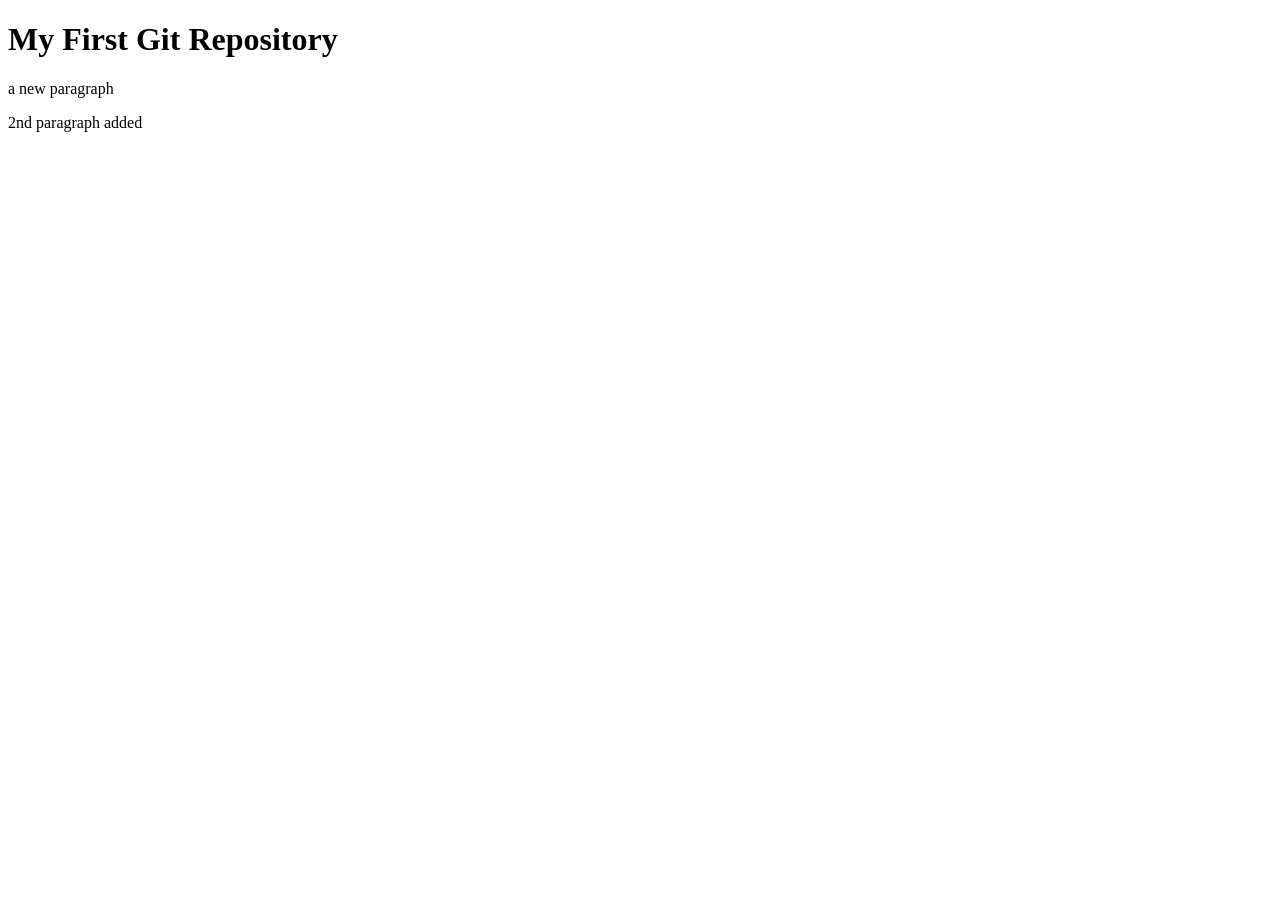
<file: index.html>
<!DOCTYPE html PUBLIC "-//W3C//DTD XHTML 1.0 Transitional//EN"
"http://www.w3.org/TR/xhtml1/DTD/xhtml1-transitional.dtd">

<html xmlns="http://www.w3.org/1999/xhtml">

<head>
<title>myfirstGitRepository</title>
<meta name="author" content="Dishan" />
<meta http-equiv="content-type" content="text/html;charset=utf-8" />
<script type="text/javascript"></script>
</head> 

<body> 

<h1>My First Git Repository </h1>

<p>a new paragraph</p>
<p>2nd paragraph added</p>


</body>
</html>
</file>
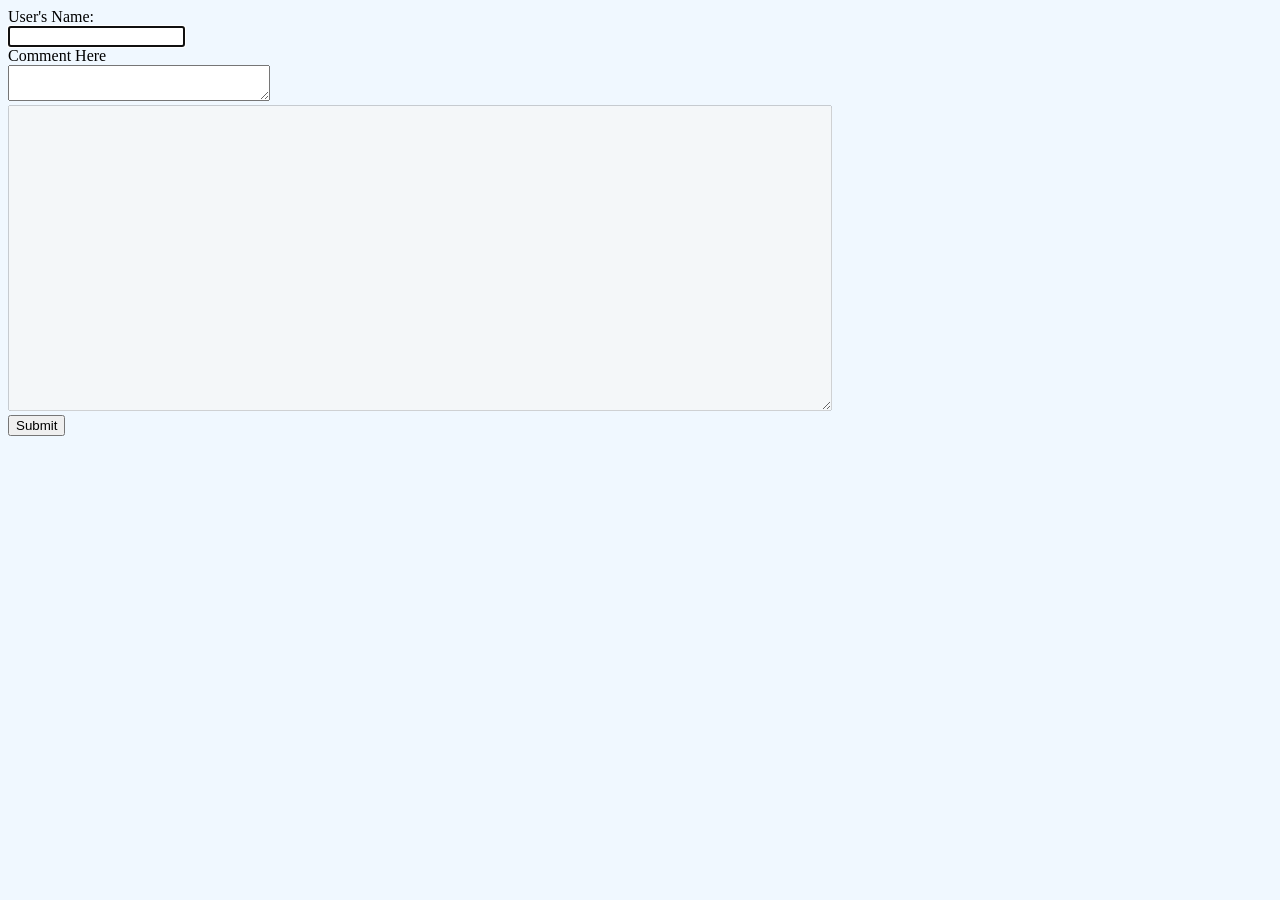
<file: SampleProjects/EndPoints/index.html>
<!DOCTYPE html>

<html lang="en">

<head>
    <meta charset="UTF-8">
    <title>Happy Practicing</title>
    <link rel="stylesheet" href="Styles.css">
</head>

<body>

<form method="post" action="BackendPHP.php">
    User's Name:<br />
    <input type="text" id="username" name="username1"  autofocus/><br />
    Comment Here<br />
    <textarea id="inputComment" name="inputComment1" cols="30" rows="2" ></textarea><br/>
    <textarea id="displayComment" name="displayComment1" cols="100" rows="20" disabled ></textarea><br />
    <button type="button" id="btn">Submit</button>
</form>

<p id="message"></p>

<script src="JavaScript.js"></script>
</body>

</html>
</file>
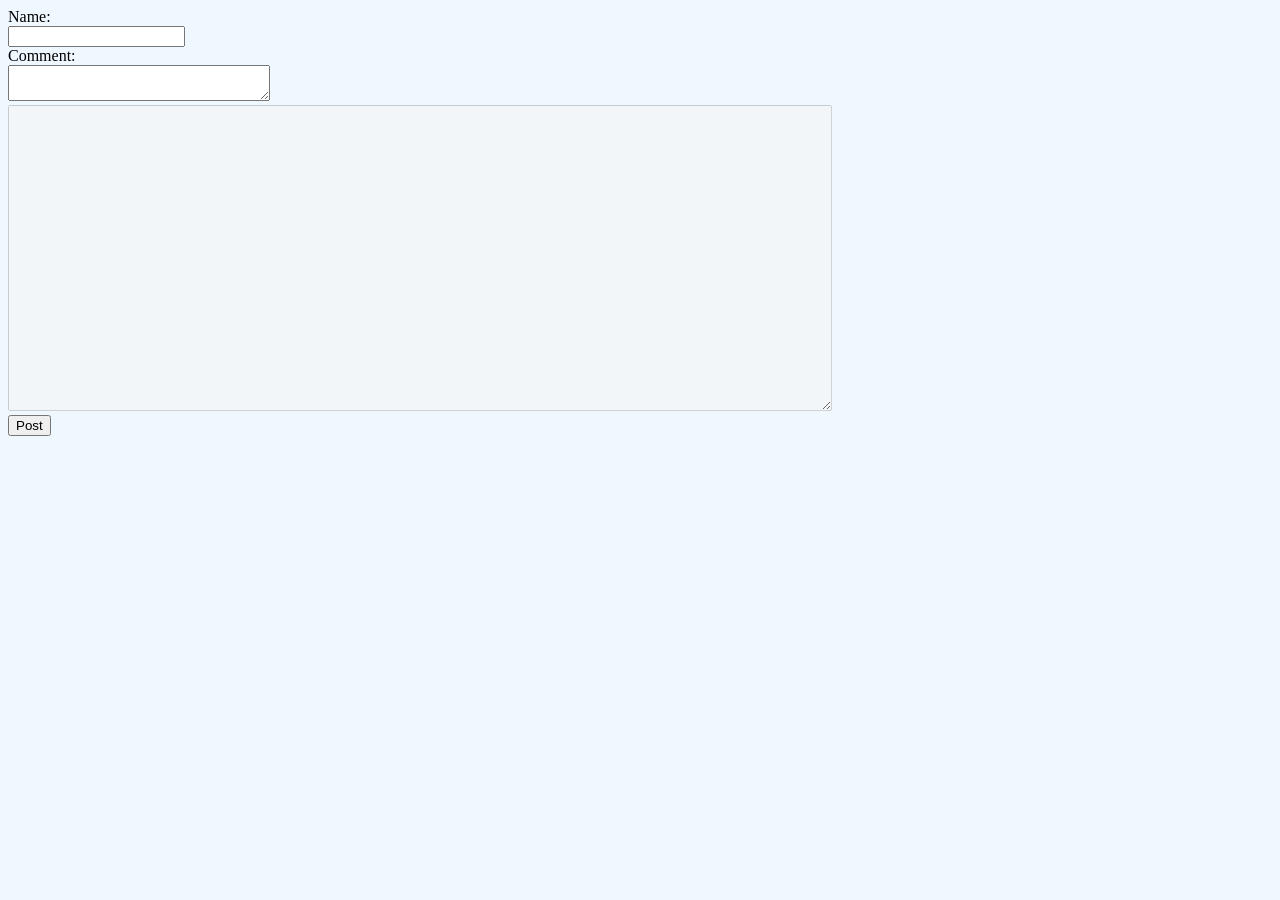
<file: SampleProjects/EndPoints_2/index.html>
<!DOCTYPE html>

<html lang="en">

<head>
    <meta charset="UTF-8">
    <title>EndPoints 2</title>
    <link rel="stylesheet" href="Styles.css">
</head>

<body>

<form method="post" action="BackEnd.php">

    Name: <br/>
    <input type="text" id="usernameFormId" name="usernameFormName"><br/>
    Comment: <br/><textarea id="commentFormId" name="commentFormName" cols="30" rows="2" ></textarea><br/>
    <textarea id="displayCommentFormId" name="displayCommentFormName" cols="100" rows="20" disabled></textarea><br/>
    <button type="button" id="buttonFormId" name="buttonFormName">Post</button>

</form>

<p id="message"></p>


<script src="Script.js"></script>
</body>

</html>
</file>
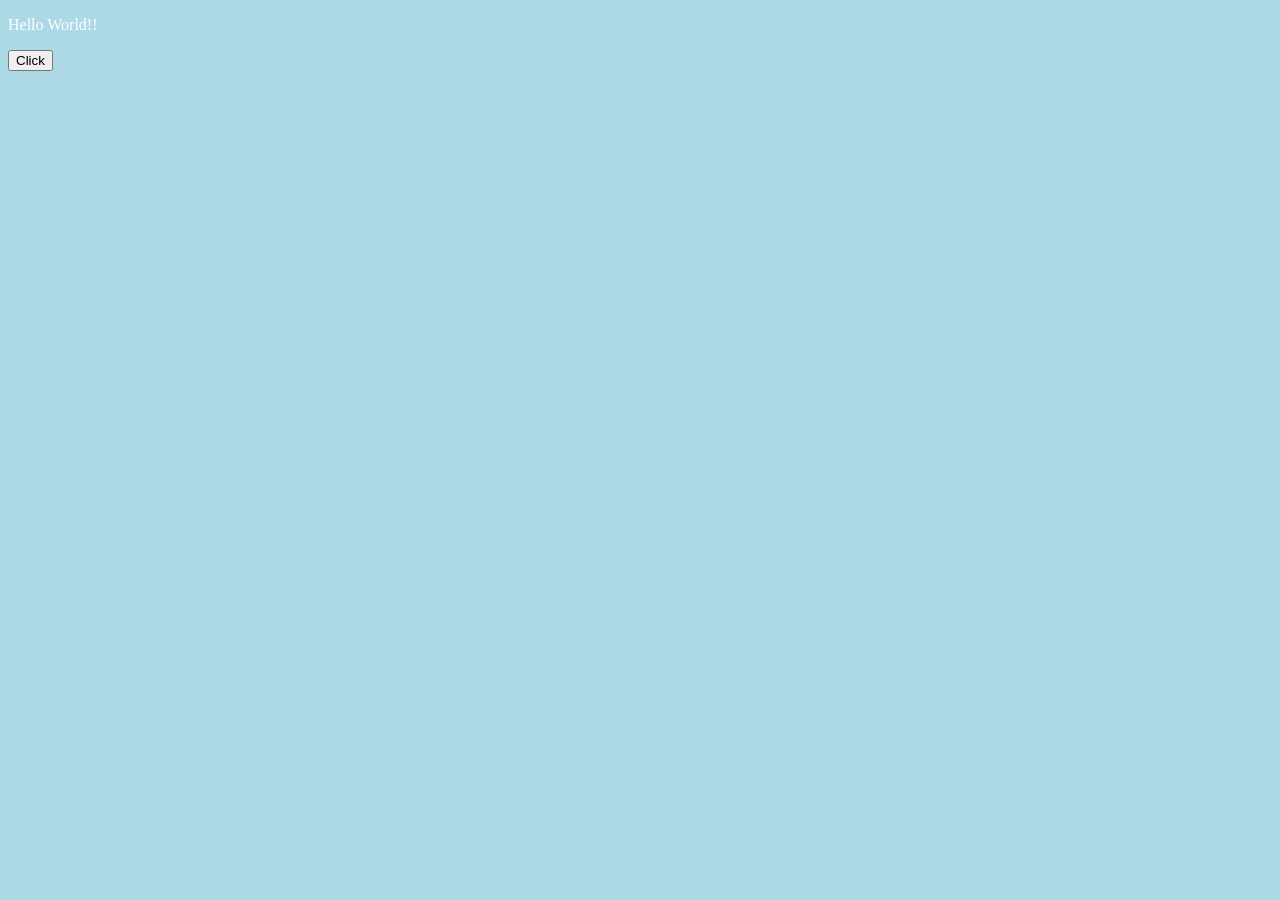
<file: WarmupPractices/helloWorld_javascript/index.html>
<!DOCTYPE html>
<html>

<head lang="en">
    <meta charset="UTF-8">
    <title>example</title>
    <link rel="stylesheet" type="text/css" href="styles.css" />
</head>

<body>

    <p id="message"></p>
    <button id="button">Click</button>

    <script src="scripts.js"></script>
</body>

</html>
</file>
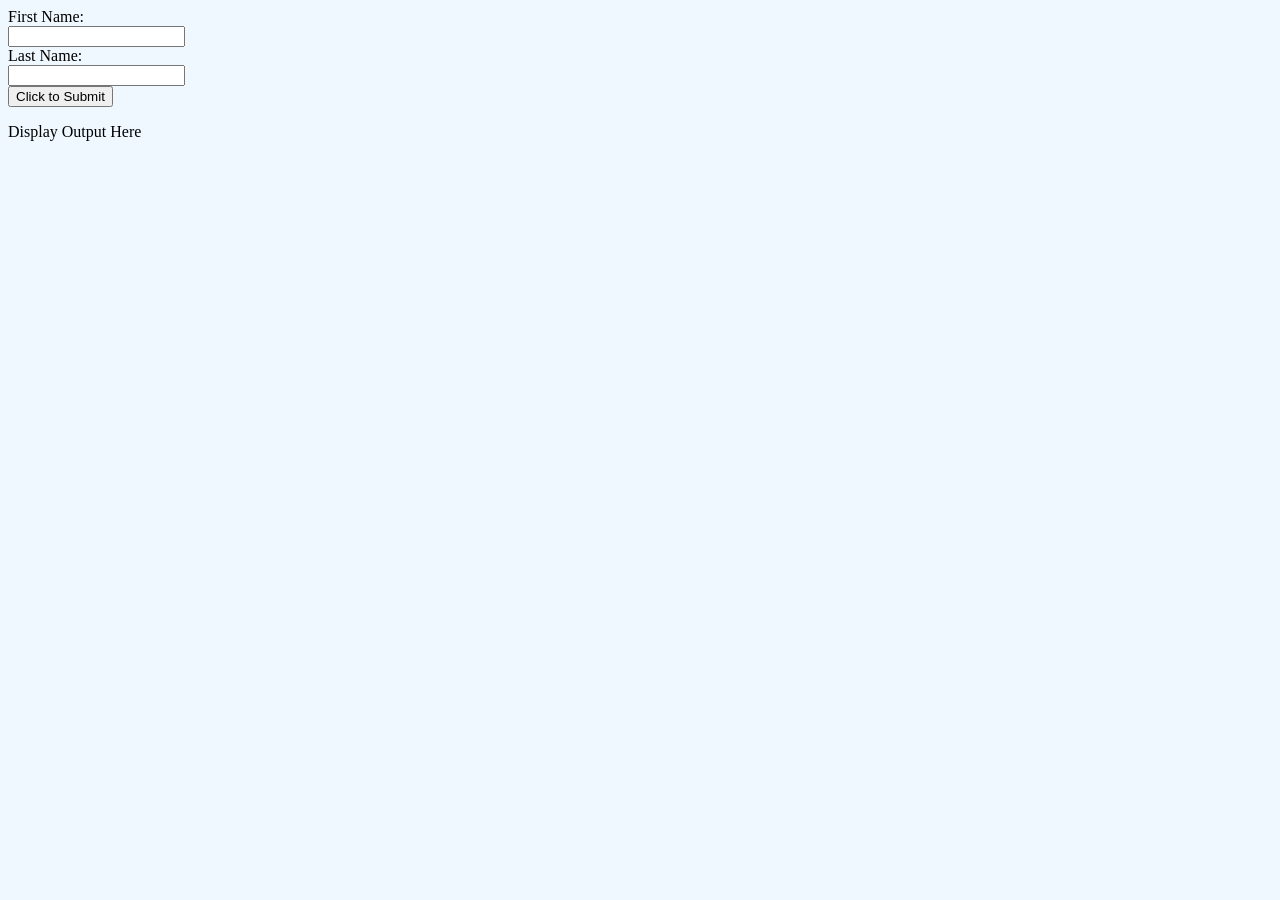
<file: WarmupPractices/PhpWithJson_1/index.html>
<!DOCTYPE html>

<html lang="en">

<head>
    <meta charset="UTF-8">
    <title>Happy Coding</title>
    <link rel="stylesheet" href="styles.css">
</head>

<body>

<form method="post" action="backend.php">
    First Name:<br/>
    <input type="text" name="fname" id="fname"><br/>
    Last Name:<br/>
    <input type="text" name="lname" id="lname"><br/>
    <button type="button" name="btn" id="btn">Click to Submit</button>
</form>

    <p id="output">Display Output Here</p>

    <script src="javaScript.js"></script>
</body>

</html>
</file>
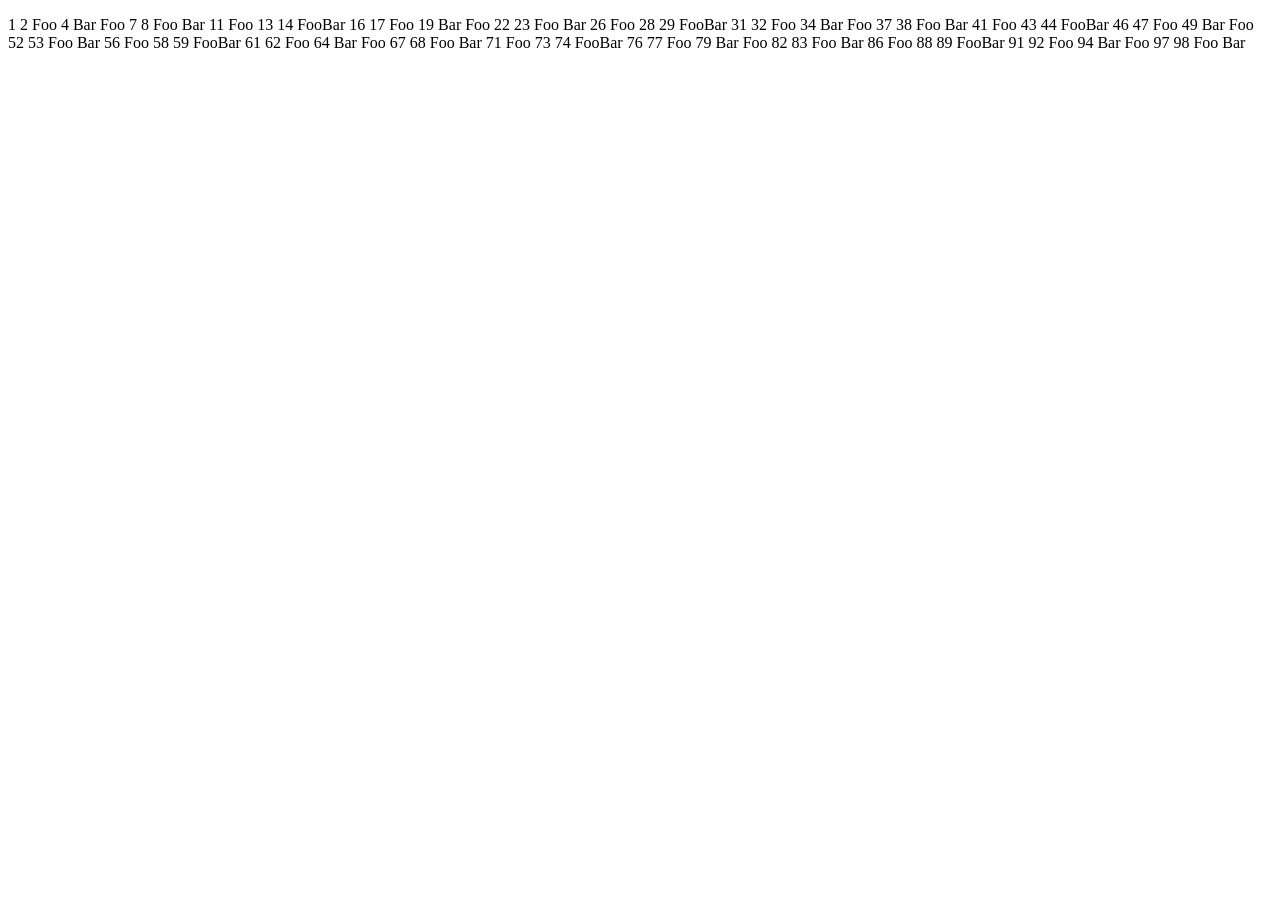
<file: WarmupPractices/Coding Questions/FooBar-Re-Js-1/index.html>
<!DOCTYPE html>

<html lang="en">

<head>
    <meta charset="UTF-8">
    <title>Foo Bar Coding Exercise</title>
</head>

<body>

    <p id="msg"></p>

    <script type="text/javascript" src="script.js"></script>
</body>

</html>
</file>
<file: SampleProjects/EndPoints/Styles.css>
body{
    background-color: aliceblue;
}
</file>
<file: SampleProjects/EndPoints_2/Styles.css>
body {
    background-color: aliceblue;
}
</file>
<file: WarmupPractices/helloWorld_javascript/styles.css>
body {
    background-color: lightblue;
}

#message{
    color: white;
}
</file>
<file: WarmupPractices/PhpWithJson_1/styles.css>
body {
    background-color: aliceblue;
}
</file>
